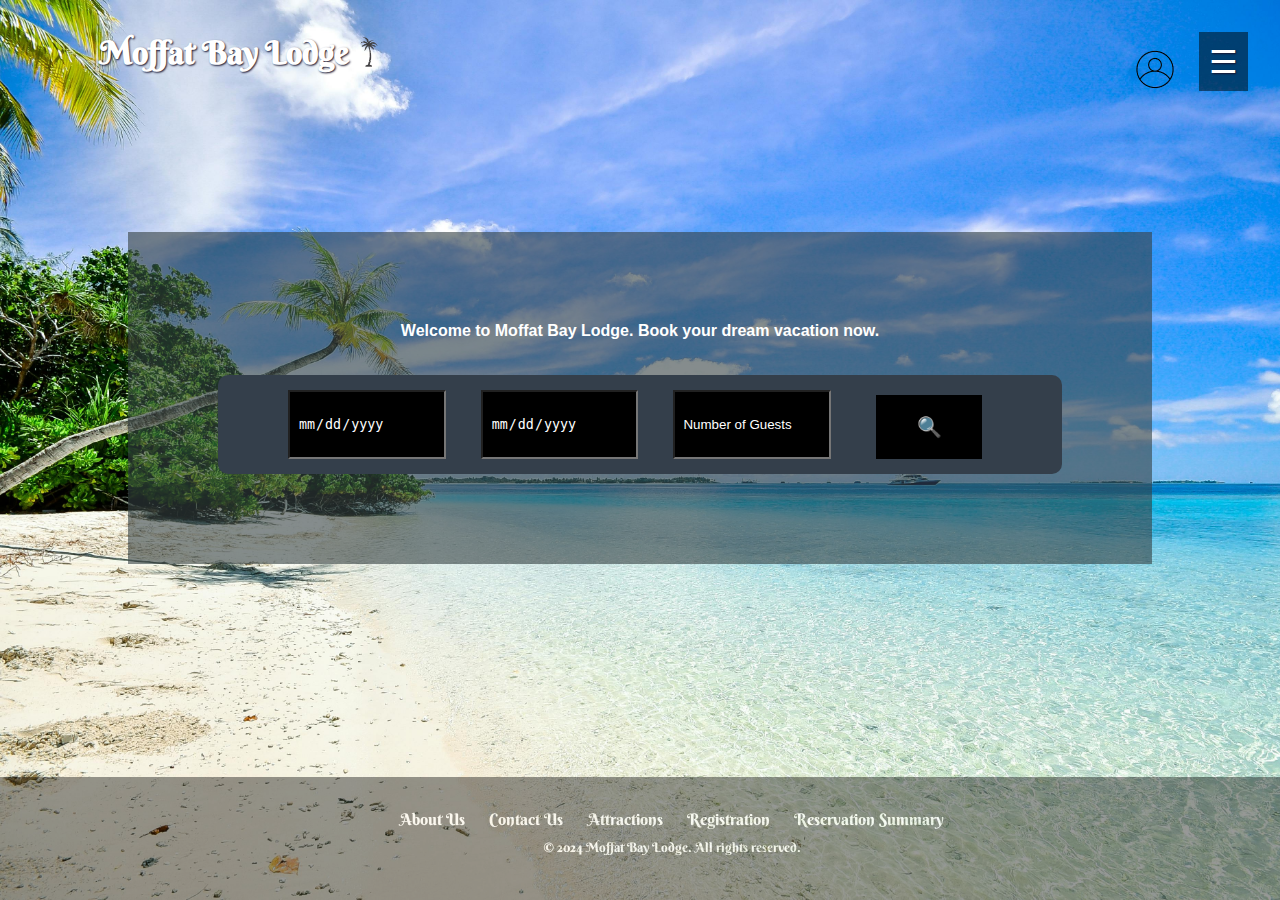
<file: index.html>
<!DOCTYPE html>
<html lang="en">
<head>
    <meta charset="UTF-8">
    <meta name="viewport" content="width=device-width, initial-scale=1.0">
    <link rel="stylesheet" href="indexStyle.css">
    <title>Moffat Bay Lodge</title>
</head>
<body class="landing-page">
<header>
    <h1>Moffat Bay Lodge</h1>
    <img src="palm_tree_icon.png" alt="PalmIcon" width="40" height="40" />
    <div class="menu-icon" id="menuIcon">&#9776;</div>
    <a href="login.html" class="account-icon">
        <img src="no_account_png.png" alt="Account Login Icon">
    </a>
    <nav class="nav-links" id="navLinks">
        <a href="index.html">Home</a>
        <a href="aboutUs.html">About Us</a>
        <a href="contactUS.html">Contact Us</a>
        <a href="attractions.html">Attractions</a>
        <a href="registration.html">Registration</a>
        <a href="login.html">Login</a>
        <a href="lodgeReservation.html">Lodge Reservation</a>
        <a href="reservationSummary.html">Reservation Summary</a>
        <a href="reservationLookUp.html">Reservation Lookup</a>
    </nav>
</header>
    <main id="index-container">
        <h1>Welcome to Moffat Bay Lodge. Book your dream vacation now.</h1>
        <div id="search-form">

            <form onsubmit="return handleLanding()"> 

                <input type="date" id="check-in" name="check-in" required placeholder="Check In Date">

                <input type="date" id="check-out" name="check-out" required placeholder="Check Out Date">
                
                <input type="number" id="guests" name="guests" min="1" required placeholder="Number of Guests">
    
                <button type="submit">&#128269;</button>
            </form>
    </main>

    <footer> 
        <div id="footerContainer"></div>
    </footer>
    <script src="script.js"></script>
</body>
</html>
</file>
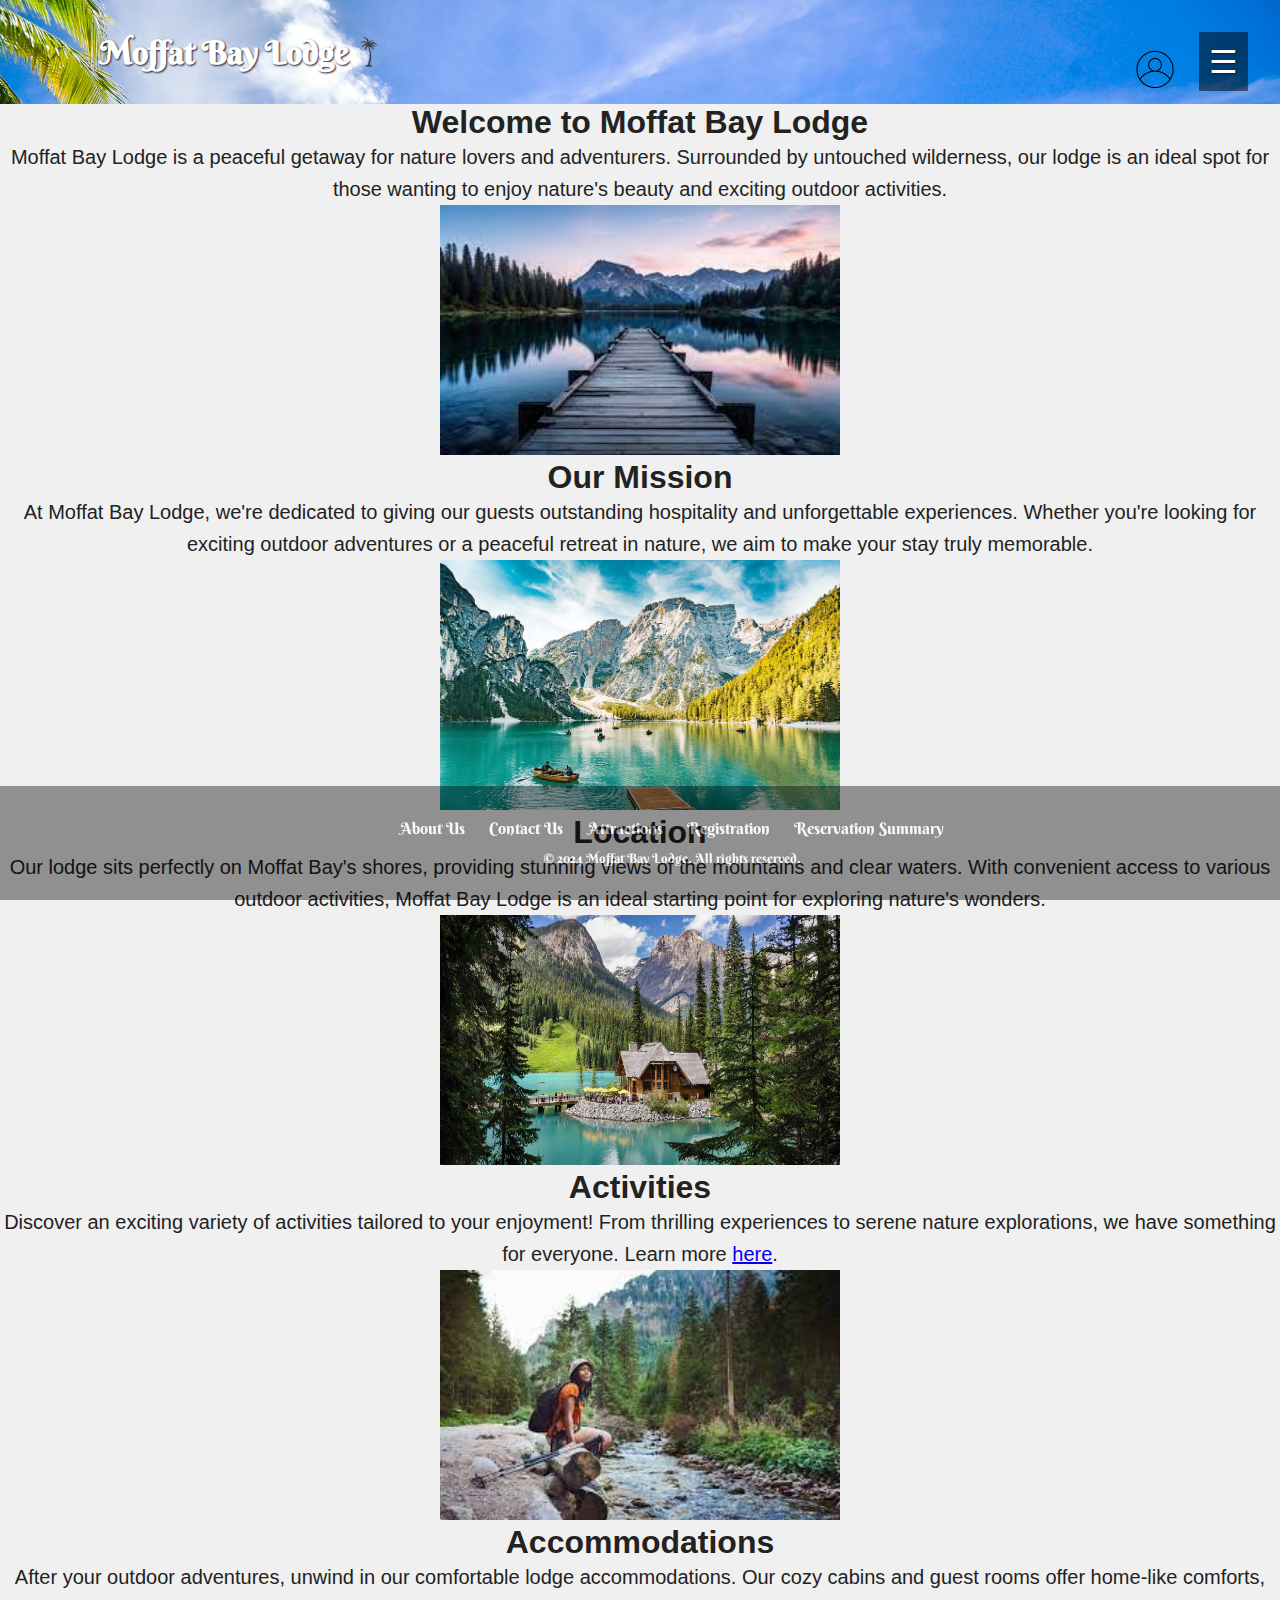
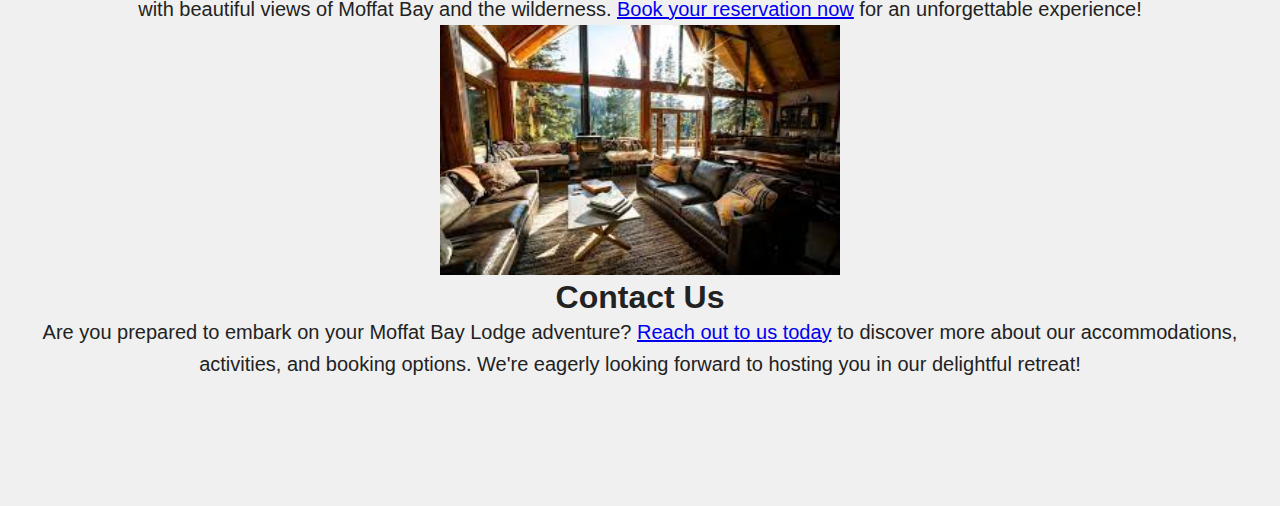
<file: aboutUs.html>
<!DOCTYPE html>
<html lang="en">
<head>
    <meta charset="UTF-8">
    <meta name="viewport" content="width=device-width, initial-scale=1.0">
    <link rel="stylesheet" href="aboutUs.css">
    <link rel="stylesheet" href="style.css">
    <title>Moffat Bay Lodge</title>
</head>
<body>
    <div id="headerContainer"></div>
        <h1>Welcome to Moffat Bay Lodge</h1>
        <p>Moffat Bay Lodge is a peaceful getaway for nature lovers and adventurers. Surrounded by untouched wilderness, our lodge is an ideal spot for those wanting to enjoy nature's beauty and exciting outdoor activities.</p>
        <img id="welcomeImage" img src="aboutwelcome.jpg" alt="Welcome Image">

        <h1>Our Mission</h1>
        <p>At Moffat Bay Lodge, we're dedicated to giving our guests outstanding hospitality and unforgettable experiences. Whether you're looking for exciting outdoor adventures or a peaceful retreat in nature, we aim to make your stay truly memorable.</p>
        <img id="missionImage" img src="aboutmission.jpg" alt="Mission Image">

        <h1>Location</h1>
        <p>Our lodge sits perfectly on Moffat Bay's shores, providing stunning views of the mountains and clear waters. With convenient access to various outdoor activities, Moffat Bay Lodge is an ideal starting point for exploring nature's wonders.</p>
        <img id="locationImage" img src="aboutlocation.jpg" alt="Location Image">

        <h1>Activities</h1>
        <p>Discover an exciting variety of activities tailored to your enjoyment! From thrilling experiences to serene nature explorations, we have something for everyone. Learn more <a href="attractions.html"> here</a>.</p>
        <img id="activitiesImage" img src="aboutactivities.jpg" alt="Activities Image">

        <h1>Accommodations</h1>
        <p>After your outdoor adventures, unwind in our comfortable lodge accommodations. Our cozy cabins and guest rooms offer home-like comforts, with beautiful views of Moffat Bay and the wilderness. <a href="lodgeReservation.html">Book your reservation now</a> for an unforgettable experience!</p>
        <img id="accommodationsImage"img src="aboutaccommodations.jpg" alt="Accommodations Image">

        <h1>Contact Us</h1>
        <p>Are you prepared to embark on your Moffat Bay Lodge adventure? <a href="contactUs.html"> Reach out to us today</a> to discover more about our accommodations, activities, and booking options. We're eagerly looking forward to hosting you in our delightful retreat!</p>

        <br>
        <br>
        <br>
        <br>
        <br>
        <br>
        <br>

    <div id="footerContainer"></div>
    <script src="script.js"></script>
</body>
</html>
</file>
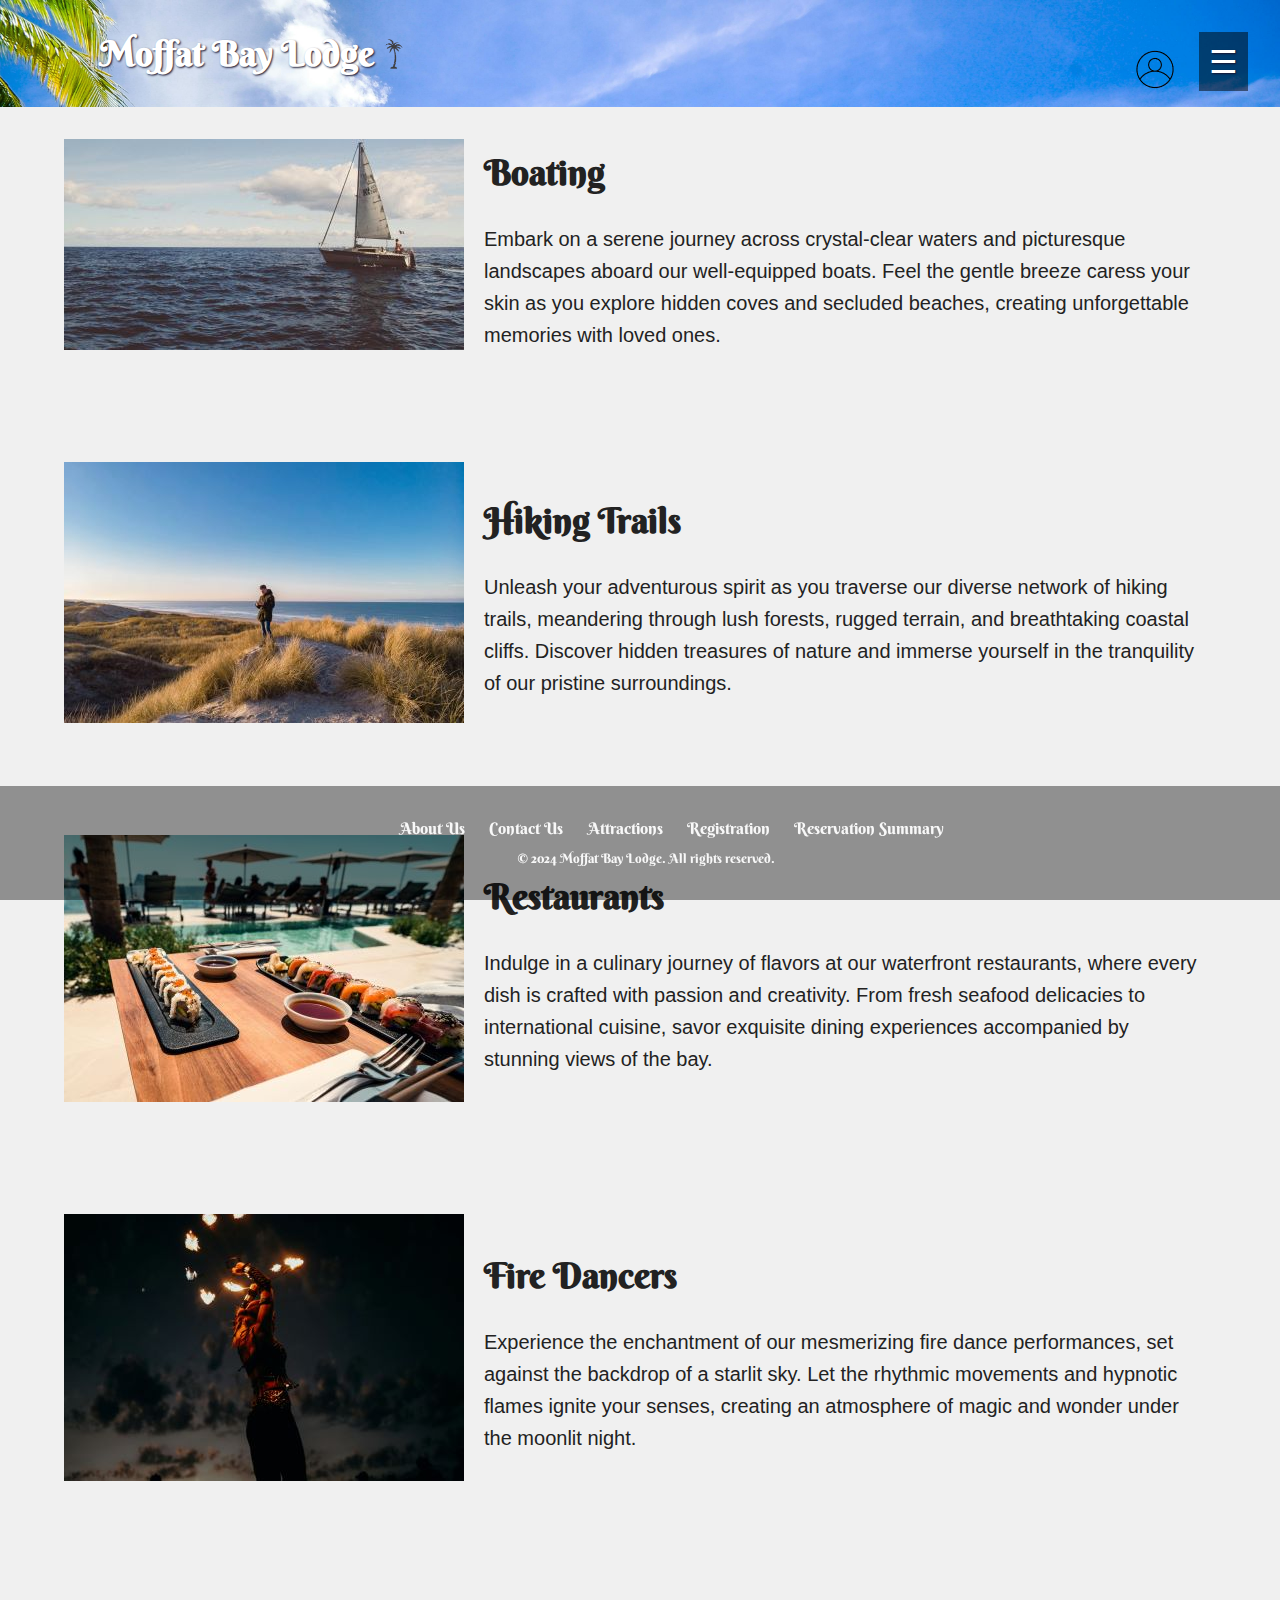
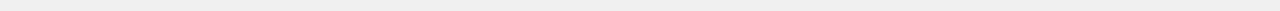
<file: attractions.html>
<!DOCTYPE html>
<html lang="en">
<head>
    <meta charset="UTF-8">
    <meta name="viewport" content="width=device-width, initial-scale=1.0">
    <link rel="stylesheet" href="style.css">
    <link rel="stylesheet" href="attractions.css">
    <title>Moffat Bay Lodge</title>
</head>
<body>
    <div id="headerContainer"></div>
    
    <div id="attractions">
        <div class="attraction">
            <img class="left-align" src="boating.jpg" alt="Boating Image">
            <div class="attraction-details">
                <h2>Boating</h2>
                <p>Embark on a serene journey across crystal-clear waters and picturesque landscapes aboard our well-equipped boats. Feel the gentle breeze caress your skin as you explore hidden coves and secluded beaches, creating unforgettable memories with loved ones.</p>
            </div>
        </div>
        <div class="attraction right-aligned">
            <img class="left-align" src="hiking.jpg" alt="Hiking Image">
            <div class="attraction-details">
                <h2>Hiking Trails</h2>
                <p>Unleash your adventurous spirit as you traverse our diverse network of hiking trails, meandering through lush forests, rugged terrain, and breathtaking coastal cliffs. Discover hidden treasures of nature and immerse yourself in the tranquility of our pristine surroundings.</p>
            </div>
        </div>
        <div class="attraction">
            <img class="left-align" src="food.jpg" alt="Food Image">
            <div class="attraction-details">
                <h2>Restaurants</h2>
                <p>Indulge in a culinary journey of flavors at our waterfront restaurants, where every dish is crafted with passion and creativity. From fresh seafood delicacies to international cuisine, savor exquisite dining experiences accompanied by stunning views of the bay.</p>
            </div>
        </div>
        <div class="attraction">
            <img class="left-align" src="dancers.jpg" alt="Dancers Image">
            <div class="attraction-details">
                <h2>Fire Dancers</h2>
                <p>Experience the enchantment of our mesmerizing fire dance performances, set against the backdrop of a starlit sky. Let the rhythmic movements and hypnotic flames ignite your senses, creating an atmosphere of magic and wonder under the moonlit night.</p>
            </div>
        </div>
    </div>


    

    <div id="footerContainer"></div>
    <script src="script.js"></script>
</body>
</html>
</file>
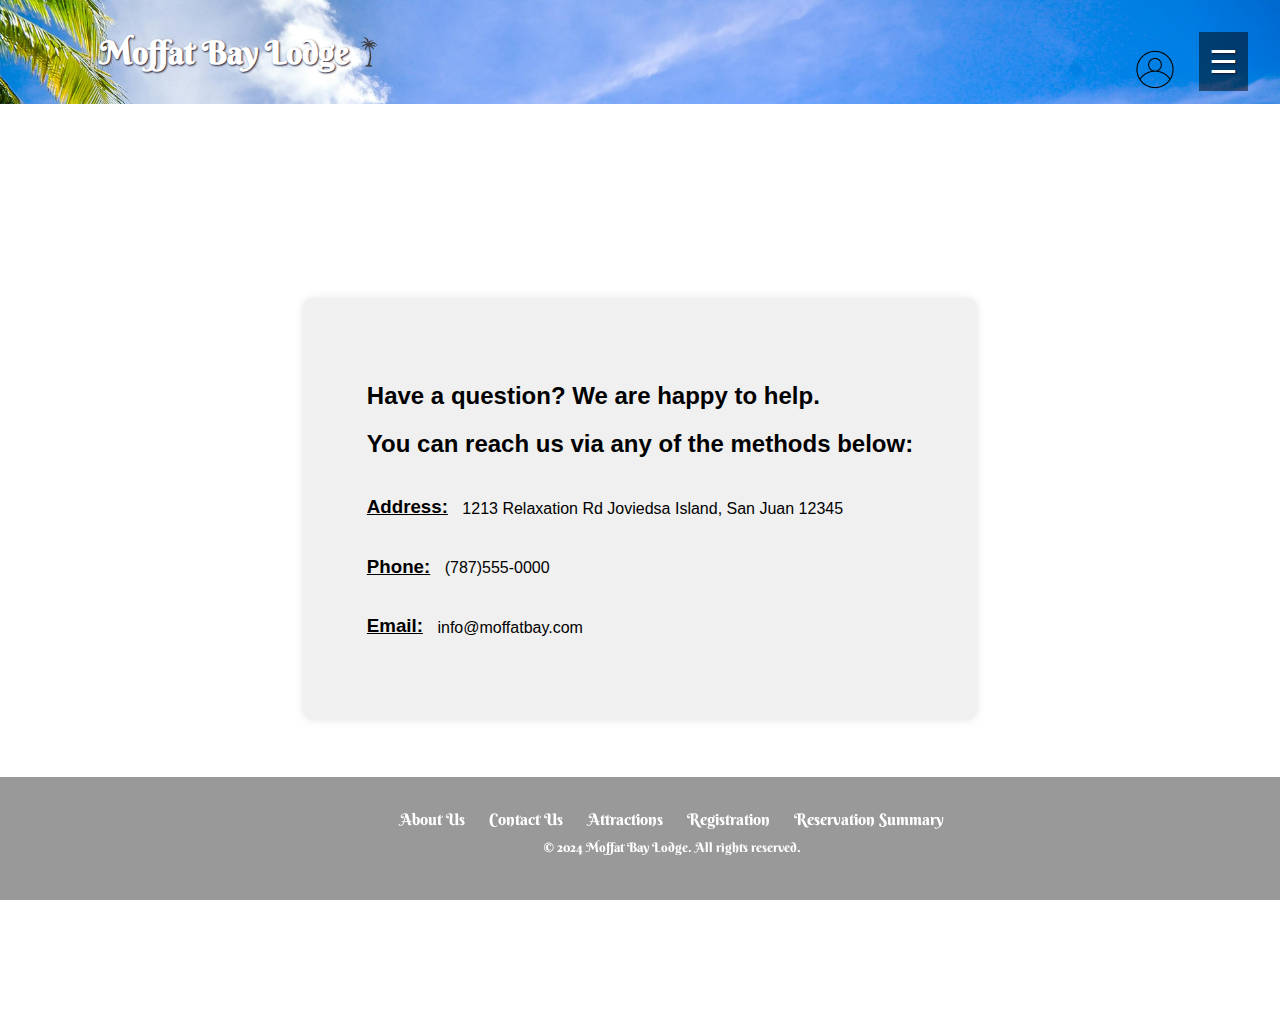
<file: contactUs.html>
<!DOCTYPE html>
<html lang="en">
<head>
    <meta charset="UTF-8">
    <meta name="viewport" content="width=device-width, initial-scale=1.0">
    <link rel="stylesheet" href="style.css">
    <link rel="stylesheet" href="contactStyle.css">
    <title>Moffat Bay Lodge</title>
</head>
<body>
    <div id="headerContainer"></div>
    
    <div id="contactUs-container">
        <div id="contactUs">
            <h2>Have a question? We are happy to help.</h2>
            <h2>You can reach us via any of the methods below: </h2>
            <h3>Address: </h3>
            <p>1213 Relaxation Rd</p>
            <p>Joviedsa Island, San Juan 12345</p>
            <br>
            <h3>Phone: </h3>
            <p>(787)555-0000</p>
            <br>
            <h3>Email: </h3>
            <p>info@moffatbay.com</p>
            <br>
        </div>
    </div>


    <div id="footerContainer"></div>
    <script src="script.js"></script>
</body>
</html>
</file>
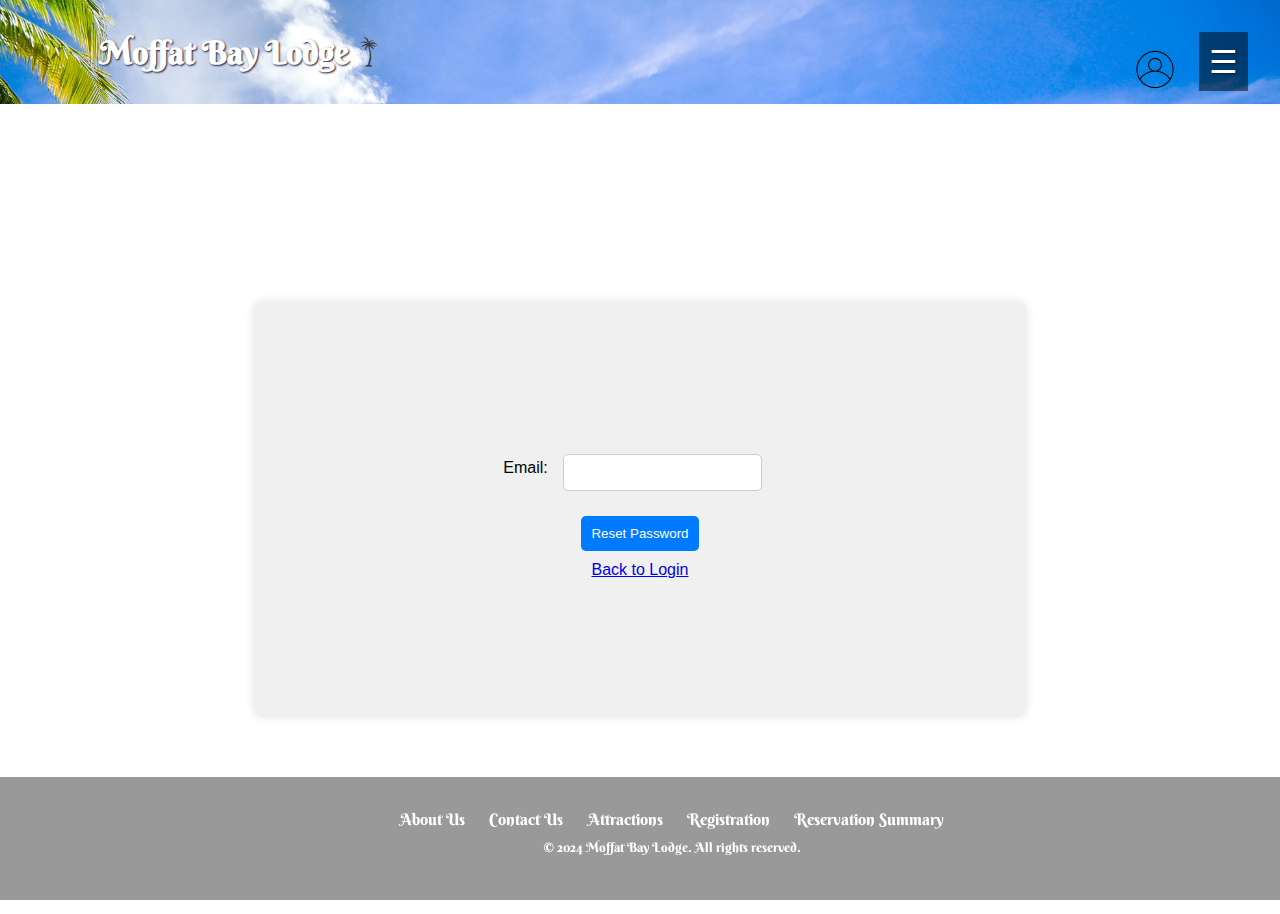
<file: forgotPassword.html>
<!DOCTYPE html>
<html lang="en">
<head>
    <meta charset="UTF-8">
    <meta name="viewport" content="width=device-width, initial-scale=1.0">
    <link rel="stylesheet" href="style.css">
    <title>Moffat Bay Lodge - Forgot Password</title>
</head>
<body>
    <div id="headerContainer"></div>
    <div class="pageContainer">
        <!-- Your forgot password page content goes here -->
        <form id="forgotPasswordForm">
            <div class="row">
                <label for="email">Email:</label>
                <input type="email" name="email" required>
            </div>
            
            <div class="row">
                <a href="login.html"><button  type="submit">Reset Password</button></a>
            </div>

            <div class="row">
                <a href="login.html">Back to Login</a>
            </div>
        </form>
    </div>

    <div id="footerContainer"></div>
    <script src="script.js"></script>
</body>
</html>
</file>
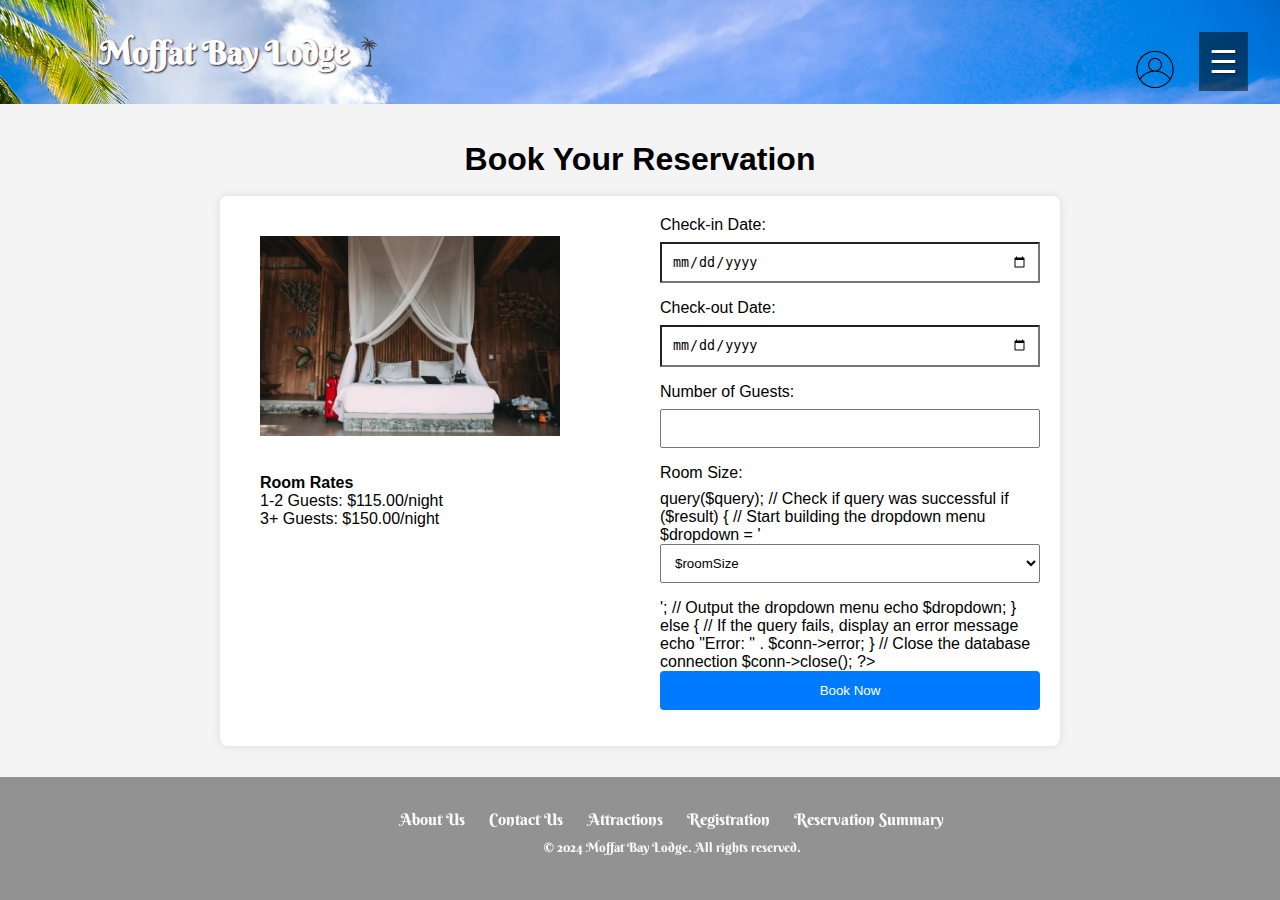
<file: lodgeReservation.html>
<!DOCTYPE html>
<html lang="en">
<head>
    <link rel="stylesheet" href="lodgeres.css">
    <link rel="stylesheet" href="style.css">
    <title>Reservation Booking</title>
</head>
<body>     

    <div id="headerContainer"></div>

    <h1><br>Book Your Reservation</h1><br>

    <div id="res-container">
        <div id="text">
            <img src ="hotel.jpeg" alt="Room image" width="300" >
            <p><br><b>Room Rates</b><br> 1-2 Guests: $115.00/night <br> 3+ Guests: $150.00/night </p>
        </div>

        <div id="resForm">
            <form onsubmit="return submitReservation()">

                <label for="CheckInDate">Check-in Date:</label>
                <input id="CheckInDate" type="date" name="check_in_date" required>

                <label for="CheckOutDate">Check-out Date:</label>
                <input id="CheckOutDate" type="date" name="check_out_date" required>

                <label for="NumberOfGuests">Number of Guests:</label>
                <input id="NumberOfGuests" type="number" name="num_guests" min="1" max="5" required>
            
                <label for="roomDropdown">Room Size:</label>
                <div id="roomDropdown"></div>

                <input type="submit" value="Book Now">

            </form>
        </div> 
    </div>

    
    <footer> 
        <div id="footerContainer"></div>
    </footer>

    <script src="script.js"></script>    
    
    <script>
        reservationNotLoggedInRedirect()
        // Function to fetch the dropdown content and inject it into the HTML
        function loadDropdown() {
            fetch('roomdropdown.php')
                .then(response => response.text())
                .then(data => {
                    // Inject the dropdown content into the specified HTML element
                    document.getElementById('roomDropdown').innerHTML = data;
                })
                .catch(error => console.error('Error:', error));
        }

        // Call the function to load the dropdown when the page loads
        document.addEventListener('DOMContentLoaded', loadDropdown);
    </script>
</body>
</html>
</file>
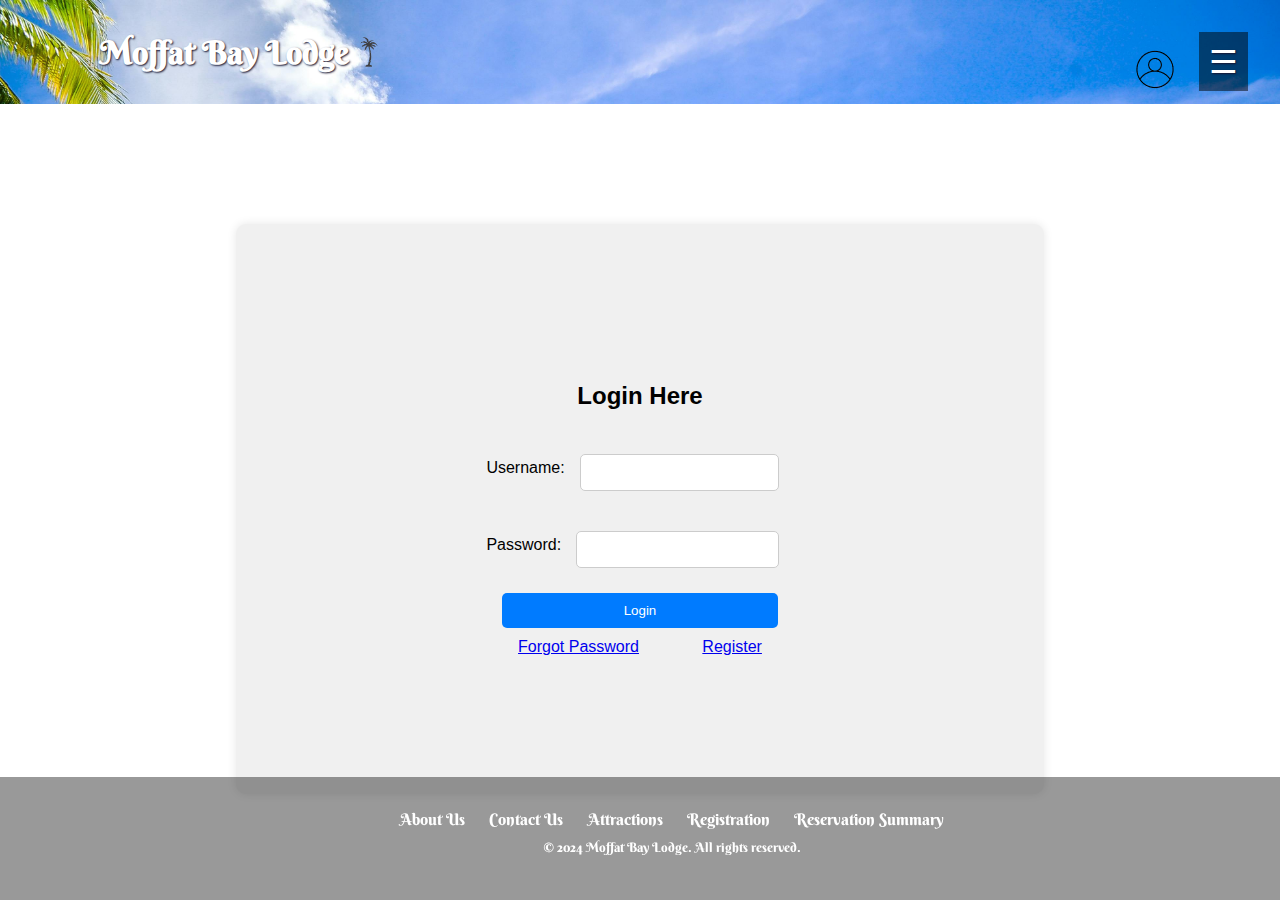
<file: login.html>
<!DOCTYPE html>
<html lang="en">
<head>
    <meta charset="UTF-8">
    <meta name="viewport" content="width=device-width, initial-scale=1.0">
    <link rel="stylesheet" href="style.css">
    <title>Moffat Bay Lodge</title>
</head>
<body>
    <div id="headerContainer"></div>
    <div  class="pageContainer">
        <!-- Your login page content goes here -->
        <form id="loginForm">
            <div class="row">
                <h2>Login Here</h2>
            </div>
            <div class="row">
                <label for="username">Username:</label>
                <input type="text" name="username" required>
            </div>

            <div class="row">
                <label for="password">Password:</label>
                <input type="password" name="password" required>
            </div>
            
            <div class="row">
                <button type="submit">Login</button>
            </div>

            <div class="row">
                <a href="forgotPassword.html">Forgot Password</a>
                <a href="registration.html">Register</a>
            </div>
            
        </form>
    </div>


    <div id="footerContainer"></div>
    <script src="script.js"></script>    
    <script>
       loginPageRedirect()
    </script>
</body>
</html>
</file>
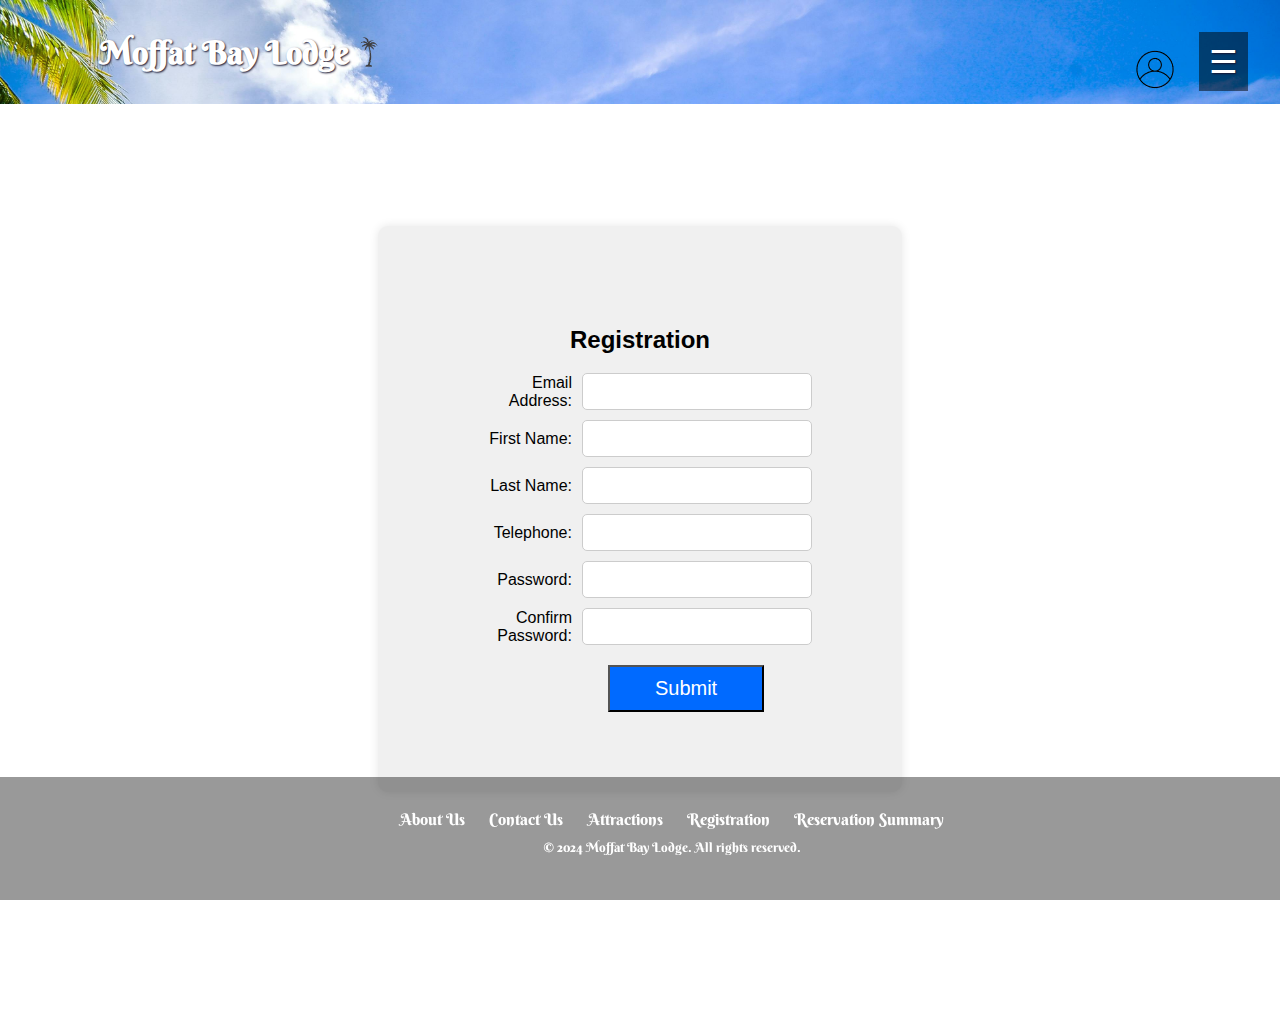
<file: registration.html>
<!DOCTYPE html>
<html lang="en">
<head>
    <meta charset="UTF-8">
    <meta name="viewport" content="width=device-width, initial-scale=1.0">
    <link rel="stylesheet" href="regStyle.css">
    <link rel="stylesheet" href="style.css">
    <title>Moffat Bay/Registration</title>
</head>
<body>

    <div id="headerContainer"></div>

    <div class="registration-container">
        
        <form id="registrationForm" >
            <h2>Registration</h2>
            <div class="label-input-container">
            <label for="email">Email Address:</label>
            <input type="email" name="email" required>
        </div>

        <div class="label-input-container">
            <label for="firstName">First Name:</label>
            <input type="text" name="firstName" required>
        </div>

        <div class="label-input-container">
            <label for="lastName">Last Name:</label>
            <input type="text" name="lastName" required>
        </div>

        <div class="label-input-container">
            <label for="telephone">Telephone:</label>
            <input type="tel" name="telephone" required>
        </div>

        <div class="label-input-container">
            <label for="password">Password:</label>
            <input type="password" name="password" id="password" required>
        </div>

        <div class="label-input-container">
            <label for="confirmPassword">Confirm Password:</label>
            <input type="password" name="confirmPassword" id="confirmPassword" required>
        </div>
            <button type="submit">Submit</button>
        </form>
    </div>

    <div id="footerContainer"></div>
    <script src="script.js"></script>
</body>
</html>
</file>
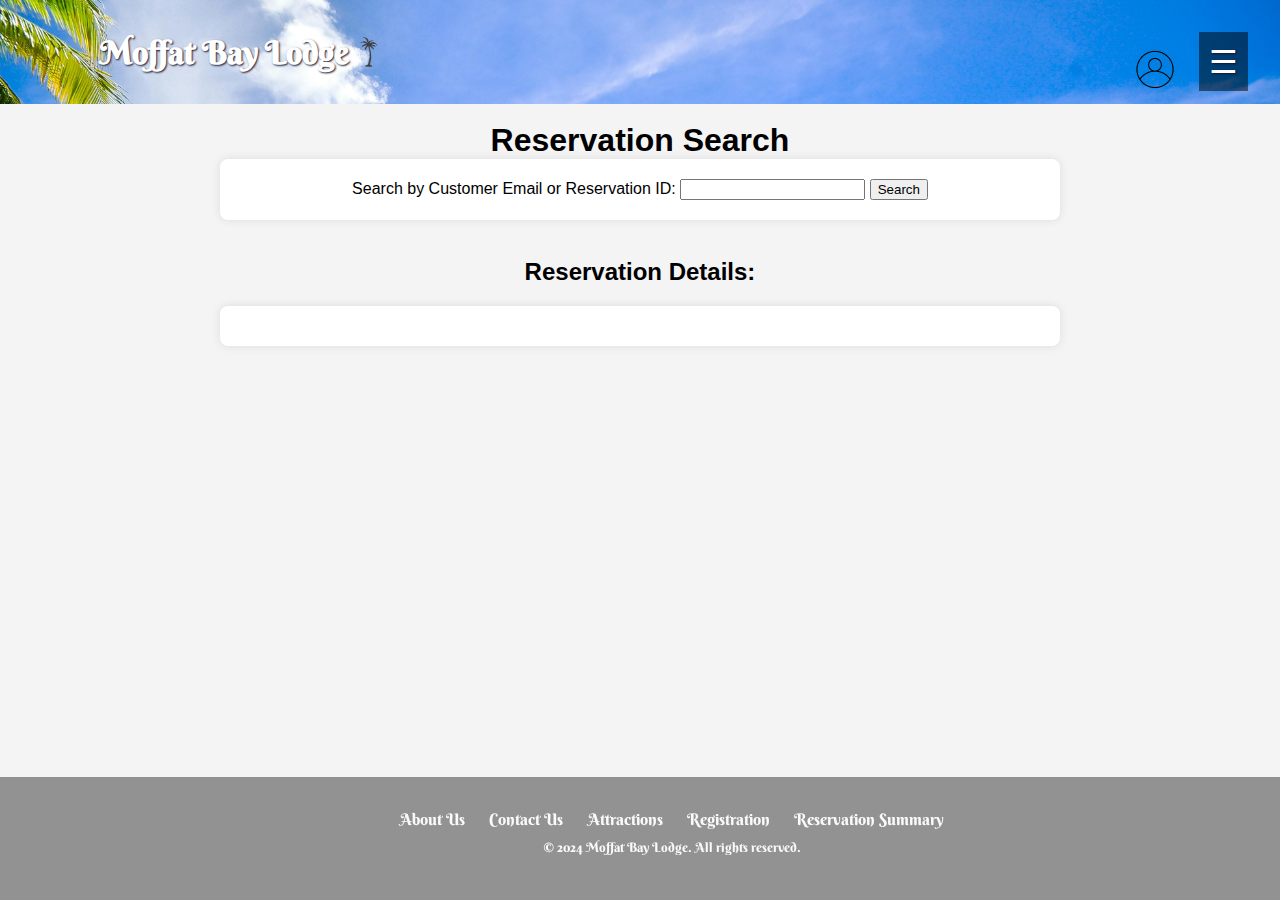
<file: reservationLookUp.html>
<!DOCTYPE html>
<html lang="en">
<head>
    <meta charset="UTF-8">
    <meta name="viewport" content="width=device-width, initial-scale=1.0">
    <link rel="stylesheet" href="style.css">
    <link rel="stylesheet" href="lookup.css">
    <title>Moffat Bay Lodge</title>
</head>
<body>
    <div id="headerContainer"></div>
    <br>
    <h1>Reservation Search</h1>
    <div id="search">
    
    <form id="searchForm"  >
        <label for="searchTerm">Search by Customer Email or Reservation ID: </label>
        <input type="text" id="searchTerm" name="searchTerm" required>
        <button type="submit">Search</button>
    </form>
    </div>
    <br>
    <h2>Reservation Details:</h2>
    <div id="lookupResults">
    <div id="searchResults"></div>
    </div>
    
    <div id="footerContainer"></div>
    <script src="script.js"></script>
</body>
</html>
</file>
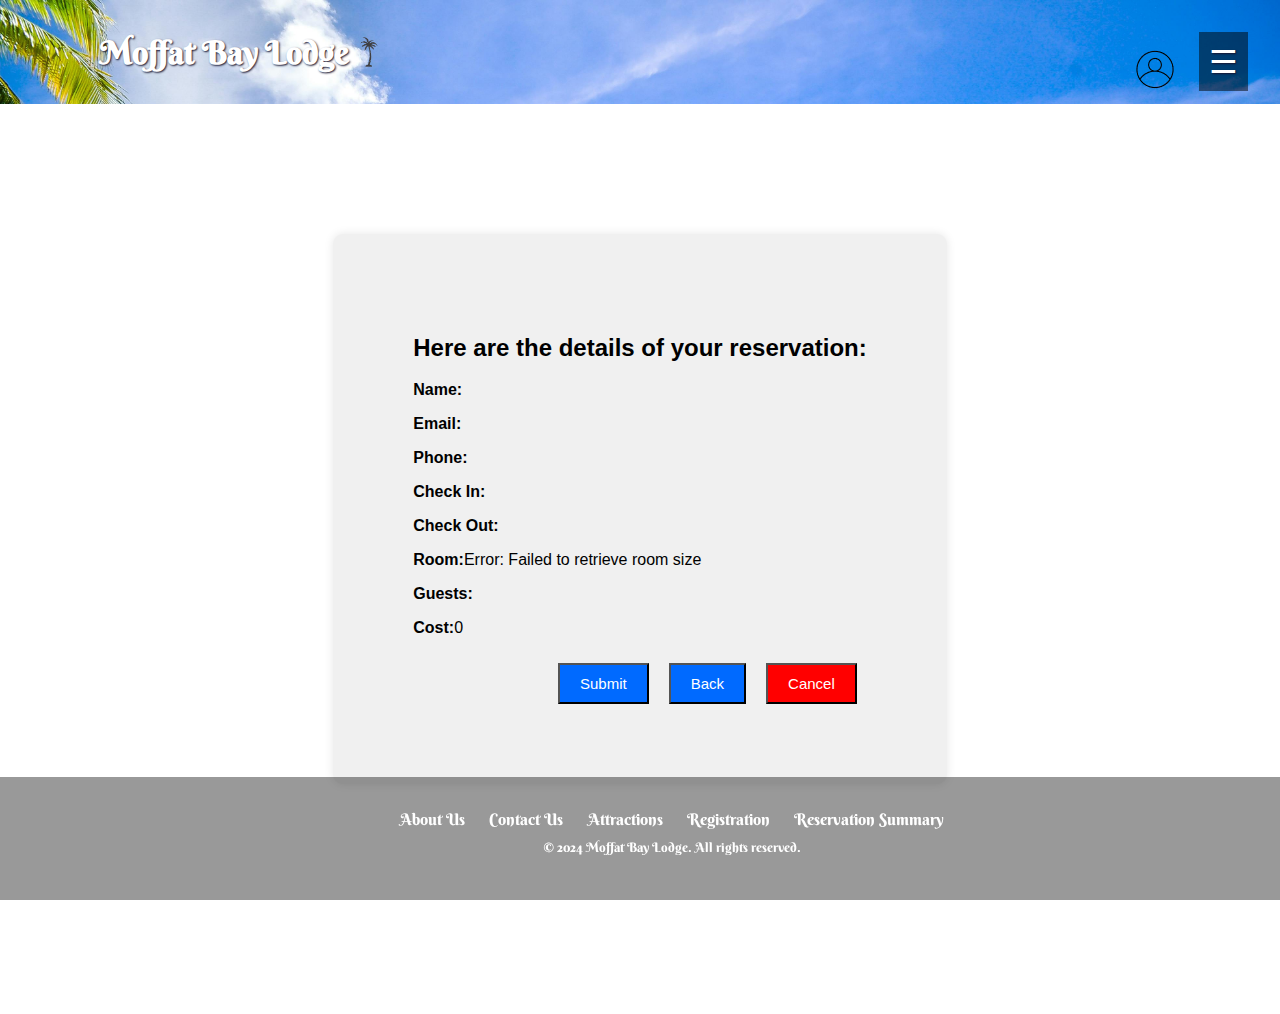
<file: reservationSummary.html>
<!DOCTYPE html>
<html lang="en">
<head>
    <meta charset="UTF-8">
    <meta name="viewport" content="width=device-width, initial-scale=1.0">
    <link rel="stylesheet" href="style.css">
    <link rel="stylesheet" href="resStyle.css">
    <title>Moffat Bay Lodge/Reservation Summary</title>
</head>
<body>
    <div id="headerContainer"></div>
    
    <div id="reservation-container">
        <form id="reseravtionSummary" onsubmit="submitReservationSummary(); return false;">

            <h2>Here are the details of your reservation:</h2>

            <p><strong>Name:</strong><span id="name"></span></p>
            <input id="CustomerId" hidden/>
            
            <p><strong>Email:</strong><span id="email"></span></p>

            <p><strong>Phone:</strong><span id="phone"></span></p>

            <p><strong>Check In:</strong><span id="checkIn"></span></p>
            <input type="date" id="CheckInDate" name="checkInDate" required hidden>
            
            <p><strong>Check Out:</strong><span id="checkOut"></span></p>
            <input type="date" id="CheckOutDate" name="checkOutDate" required hidden>

            <p><strong>Room:</strong><span id="room"></span></p>
            <input id="RoomID" hidden/>

            <p><strong>Guests:</strong><span id="guest"></span></p>
            <input type="number" id="NumberOfGuests" name="numberOfGuests" required hidden>

            <p><strong>Cost:</strong><span id="cost"></span></p>

            <div class="button-container">
                <button type="submit">Submit</button>
                <button onclick="goBack()">Back</button>
                <div id="cancel">
                    <button type="button" onclick="cancelReservation()">Cancel</button>
                </div>
            </div>
        </form>
    </div>
    <div id="footerContainer"></div>
    <script src="script.js">
    </script>
</body>
</html>
</file>
<file: indexStyle.css>
@font-face {
    font-family: 'Berkshire Swash';
    src: url('BerkshireSwash-Regular.woff') format('woff'); 
    font-weight: normal;
    font-style: normal;
 }

body {
    font-family: Arial, sans-serif;
    margin: 0;
    padding: 0;
}

body.landing-page {
    margin: 0;
    padding: 0;
    background-image: url('landingpagebackground.jpg');
    background-size: cover;
    background-repeat: no-repeat;
    background-position: left top;
    min-height: 100vh;
    font-family: Arial, sans-serif;
}

body.landing-page .menu-icon {
    display: block;
}
header {
    background-size: 100%;
    background-repeat: no-repeat;
    color: white;
    text-shadow: 1px 1px 2px rgb(24, 22, 49);
    padding: 1em;
    text-align: center;
    font-family: 'Berkshire Swash', cursive;
    position: relative;
    padding: 2em;
    padding-left: 100px;
    display: flex;
    align-items: center;
}
.menu-icon {
    font-size: 2em;
    cursor: pointer;
    position: absolute;
    top: 1em;
    right: 1em;
    padding: 10px;
    color:white;
    background-color: rgba(0, 0, 0, 0.5);
}
.account-icon {
    position: absolute;
    top: 3em;
    right: 100px; 
}

footer.site-footer {
    background-color: rgba(0, 0, 0, 0.8);
    opacity: 0.5;
    color: white;
    padding: 2em;
    text-align: center;
    position: fixed;
    bottom: 0;
    width: 100%;
}

.footer-links a {
    font-family: 'Berkshire Swash', cursive;
    color: white;
    margin: 0 10px;
    text-decoration: none;
}

.footer-links a:hover {
    text-decoration: underline;
}
.copyright {
    font-size: 0.8em;
    color: #fff;
    margin-top: 10px;
    font-family: 'Berkshire Swash', cursive;
}
#logo {
    display:flex;
    align-items: center;

}

#logo h1 {
    margin: 0;
    margin-right: 10px;
    margin-left: 0px;
}

#logo img {
    max-height: 100px;
    margin-right: 5px;
}

#user-navigation {
    display: flex;
    align-items: center;
}

#user-navigation a {
    display: flex;
    align-items: center;
    margin-left: 40em;
    margin-right: 10px;
}

#user-navigation img{
    margin-top: 5px;
    max-height: 100px;
    margin-right: 125px;
}

nav ul {
    list-style: none;
    padding: 0;
    margin: 0;
}

nav li {
    display: inline;
    margin-right: 10px;
}

nav a {
    color: white;
    text-decoration: none;
}



h1 {
    margin: 0;
    text-align: center; 
}


.nav-links {
    display: none;
    flex-direction: column;
    position: absolute;
    top: 4em;
    right: 0;
    background-color: #333;
    padding: 1em;
    width: 100%;
}

.nav-links a {
    color: white;
    text-decoration: none;
    padding: 0.5em;
    display: block;
}

.nav-links a:hover {
    background-color: #555;
}

.nav-links.show {
    display: flex;
}

#index-container {
    text-align: center;
    background-color: rgba(52, 63, 65, 0.6);
    margin-top: 10%;
    padding: 90px;
    margin-bottom: 10%;
    margin-left: 10%;
    margin-right: 10%;
}

#index-container h1 {
    display: inline-block;
    color: white;
    justify-content: center;
    font-size: medium;

}
#search-form {
    text-align: center;
    margin-top: 35px;
    justify-content: center;
}

#search-form form {
    display:flex;
    background-color: rgba(52, 63, 75, 1);
    padding: 5px 70px;
    border-radius: 10px;
    color: white;
    justify-content: space-around;
}

#search-form label {
    display: block;
    margin-bottom: 10px;
    width: 30%;
    margin-right: 0%;
}

#search-form input {
    width: 200%;
    padding: 8px;
    margin-bottom: 10px;
    box-sizing: border-box;
    background-color: black;
    color: white;
    margin-right: 5%;
    margin-top: 10px;
}

#search-form button {
    background-color: black;
    color: white;
    padding: 20px 20px;
    border: none;
    cursor: pointer;
    margin: 10px;
    width: 100%;
    margin-top: 15px;
    font-size: 20px;
}

.date-input {
    color: white;
  }
  
.date-input::placeholder {
    color: white;
  }

#guests::placeholder {
    color: white;
}

#check-in::placeholder {
    color: white;
}

#check-out::placeholder {
    color: white;
}
</file>
<file: aboutUs.css>
body, p {
    margin: 0;
    padding: 0;
}

body {
    font-family: Arial, sans-serif;
    background-color: #f0f0f0;
    color: #222; 
    text-align: center; 
}

.container {
    max-width: 800px;
    margin: 0 auto; 
    padding: 20px;
    background-color: #fff;
    text-align: left; 
}


p {
    font-size: 20px;
    line-height: 1.6;
    color: #222; 
}

#welcomeImage {
    width: 400px; 
    height: 250px;
} 

#missionImage {
    width: 400px; 
    height: 250px;
} 

#locationImage {
    width: 400px; 
    height: 250px;
}

#activitiesImage {
    width: 400px; 
    height: 250px; 
}

#accommodationsImage {
    width: 400px; 
    height: 250px;
}
</file>
<file: style.css>
@font-face {
    font-family: 'Berkshire Swash';
    src: url('BerkshireSwash-Regular.woff') format('woff'); 
    font-weight: normal;
    font-style: normal;
 }

body {

    font-family: Arial, sans-serif;
    margin: 0;
    padding: 0;
}


header {
    background-image: url('landingpagebackground.jpg');
    background-size: 100%;
    background-repeat: no-repeat;
    color: white;
    text-shadow: 1px 1px 2px rgb(24, 22, 49);
    padding: 1em;
    text-align: center;
    font-family: 'Berkshire Swash', cursive;
    position: relative;
    padding: 2em;
    padding-left: 100px;
    display: flex;
    align-items: center;
}
#palmIcon {
    width: 1000px; 
    height: 1000px; 
    margin-right: 10px;
}

footer.site-footer {
    background-color: rgba(0, 0, 0, 0.8);
    opacity: 0.5;
    color: white;
    padding: 2em;
    text-align: center;
    position: fixed;
    bottom: 0;
    width: 100%;
}

.footer-links a {
    font-family: 'Berkshire Swash', cursive;
    color: white;
    margin: 0 10px;
    text-decoration: none;
}

.footer-links a:hover {
    text-decoration: underline;
}


h1 {
    margin: 0;
}

.menu-icon {
    font-size: 2em;
    cursor: pointer;
    position: absolute;
    top: 1em;
    right: 1em;
    padding: 10px;
    color:white;
    background-color: rgba(0, 0, 0, 0.5);
}

.nav-links {
    display: none;
    flex-direction: column;
    position: absolute;
    top: 4em;
    left: 0;
    background-color: #333;
    padding: 1em;
    width: 100%;
}

.nav-links a {
    color: white;
    text-decoration: none;
    padding: 0.5em;
    display: block;
}

.nav-links a:hover {
    background-color: #555;
}

.nav-links.show {
    display: flex;
}

.site-footer {
    position: relative;
    background-color: rgba(0, 0, 0, 0.8);
    opacity: 0.5;
    color: white;
    padding: 2em;
    text-align: center;
    bottom: 0;
    width: 100%;
}

.footer-links a {
    font-family: 'Berkshire Swash', cursive;
    color: white;
    margin: 0 10px;
    text-decoration: none;
}

.footer-links a:hover {
    text-decoration: underline;
}

.copyright {
    font-size: 0.8em;
    color: #fff;
    margin-top: 10px;
    font-family: 'Berkshire Swash', cursive;
}
.account-icon {
    position: absolute;
    top: 3em;
    right: 100px; 
}

.pageContainer {
    display: flex;
    align-items: center;
    justify-content: center;
    min-height: 90vh;
    margin: 0;
    background-color: #ffffff;/* Set a light gray background color */
}

.row {
    display: flex;
    align-items: center;
    justify-content: space-around;
    margin: 10px;
}

#loginForm { /* Set a white background color */
    background-color: #f0f0f0; 
    border-radius: 10px; /* Add rounded corners */
    padding: 8em 15em;
    box-shadow: 0 0 10px rgba(0, 0, 0, 0.1); /* Add a subtle box shadow */

}

#loginForm label {
    display: block;
    margin-bottom: 10px;
    text-align: end;
}

#loginForm input {
    width: 100%;
    padding: 10px;
    margin: 15px;
    box-sizing: border-box;
    border: 1px solid #ccc;
    border-radius: 5px;
}

#loginForm button {
    width: 90%;
    padding: 10px;
    background-color: #007bff; /* Set a blue color for the button */
    color: #fff;
    border: none;
    border-radius: 5px;
    cursor: pointer;
}

#loginForm button:hover {
    background-color: #0056b3; /* Darker blue color on hover */
}

#forgotPasswordForm {
    background-color: #f0f0f0; 
    border-radius: 10px; /* Add rounded corners */
    padding: 8em 15em;
    box-shadow: 0 0 10px rgba(0, 0, 0, 0.1); /* Add a subtle box shadow */
}

#forgotPasswordForm label {
    display: block;
    margin-bottom: 10px;
}

#forgotPasswordForm input {
    width: 100%;
    padding: 10px;
    margin: 15px;
    box-sizing: border-box;
    border: 1px solid #ccc;
    border-radius: 5px;
}

#forgotPasswordForm button {
    width: 100%;
    padding: 10px;
    background-color: #007bff; /* Set a blue color for the button */
    color: #fff;
    border: none;
    border-radius: 5px;
    cursor: pointer;
}

#forgotPasswordForm button:hover {
    background-color: #0056b3; /* Darker blue color on hover */
}
</file>
<file: attractions.css>
body, h1, p {
    margin: 0;
    padding: 0;
}

body {
    font-family: Arial, sans-serif;
    background-color: #f0f0f0;
    color: #222; 
    text-align: center; 
}

.container {
    max-width: 800px;
    margin: 0 auto; 
    padding: 20px;
    background-color: #fff;
    text-align: left; 
}

h1, h2 {
    font-size: 35px;
    font-family: 'Berkshire Swash', cursive;
}

p {
    font-size: 20px;
    line-height: 1.6;
    color: #222; 
    padding-right: 4em;
}

#attractions {
    display: flex;
    flex-direction: column;
    margin-bottom: 50px;
    
}

.attraction {
    display: flex;
    align-items: center;
    margin-bottom: 4em; 
}

.left-align {
    margin-right: 20px; 
    margin-left: 4em;
    margin-bottom: 1em;
    margin-top: 2em;
}

.attraction-details {
    text-align: center;
    display: flex;
    flex-direction: column;
    align-items: flex-start; 
    text-align: left;
}
</file>
<file: contactStyle.css>
body {
    font-family: Arial, sans-serif;
    margin: 0;
    padding: 0;
}




#contactUs-container {
    display: flex;
    align-items: center;
    justify-content: center;
    min-height: 90vh;
    margin: 50px 0;
    background-color: #ffffff;
}

#contactUs { 
    background-color: #f0f0f0;
    border-radius: 10px; 
    padding: 4em;
    box-shadow: 0 0 10px rgba(0, 0, 0, 0.1);
    margin-bottom: 100px;
}

#contactUs h3 {
    text-decoration: underline;
    display: inline-block;
    margin-right: 10px;
}

#contactUs p {
    display: inline;
    margin: 0;
}
</file>
<file: lodgeres.css>
body {
  align-items: center;
  justify-content: center;
  height: 100vh;
  margin: 0;
  background-color: #f4f4f4;
}


#res-container {
  background-color: #ffffff;
  box-shadow: 0 0 10px rgba(0, 0, 0, 0.1);
  padding: 20px;
  border-radius: 8px;
  display: flex;
  max-width: 800px;
  margin: 0 auto;
}

#text {
  flex: 1;
  padding: 20px;
  max-width: 400px;
}
#resForm {
    flex: 1;
    max-width: 400px;
}

form {
  flex: 1;
  display: flex;
  flex-direction: column;
}

h1 {
  text-align: center;
}

label {
  display: block;
  margin-bottom: 8px;
}

input,
select {
    width: 100%; /* Adjust the width as needed */
    padding: 10px;
    margin-bottom: 16px;
    margin-right: 20px;
    box-sizing: border-box;
}

input[type="date"] {
  appearance: none;
}

input[type="submit"] {
  background-color: #007bff;
  color: #fff;
  padding: 12px;
  border: none;
  border-radius: 4px;
  cursor: pointer;
}

input[type="submit"]:hover {
  background-color: #0056b3;
}
</file>
<file: regStyle.css>
body {
    font-family: Arial, sans-serif;
    margin: 0;
    padding: 0;
}

.footer-links a {
    color: white;
    margin: 0 10px;
    text-decoration: none;
}

.footer-links a:hover {
    text-decoration: underline;
}


h1 {
    margin: 0;
}

h2{
text-align: center;
}

.menu-icon {
    font-size: 2.5em;
    cursor: pointer;
    position: absolute;
    top: 30px;
    right: 1em;
}

.user-icon {
    display: flex;
    align-items: center;
}

.user-icon img {
    max-width: 100%;
    max-height: 50px;
    size: 5px;
    height: auto;
    border-radius: 50%;
    display: block;
    margin-right: 50px;
}

.nav-links {
    display: none;
    flex-direction: column;
    position: absolute;
    top: 4em;
    right: 0;
    background-color: #333;
    padding: 1em;
    width: 100%;
}

.nav-links a {
    color: white;
    text-decoration: none;
    padding: 0.5em;
    display: block;
}

.nav-links a:hover {
    background-color: #555;
}

.nav-links.show {
    display: flex;
}

.registration-container {
    display: flex;
    align-items: center;
    justify-content: center;
    min-height: 90vh;
    margin: 50px 0;
    background-color: #ffffff;
}

#registrationForm { 
    background-color: #f0f0f0; 
    border-radius: 10px; 
    padding: 5em;
    box-shadow: 0 0 10px rgba(0, 0, 0, 0.1);
    margin-bottom: 100px;
}

.label-input-container {
    display: flex;
    align-items: center;
    justify-content: space-between;
    margin: 10px;
}

#registrationForm label {
    flex: 1;
    margin-right: 10px;
    text-align: right;
}

#registrationForm input {
    flex: 2;
    width: 100%;
    padding: 10px;
    box-sizing: border-box;
    border: 1px solid #ccc;
    border-radius: 5px;
}

button {
    color: white;
    background-color: rgb(0, 106, 255);
    padding: 10px 45px;
    margin-top: 10px;
    font-size: 20px;
    align-items: center;
    margin-left: 150px;
}

.label-input-container {
    display: flex;
    align-items: center;
    justify-content: space-around;
    margin: 10px;

}
</file>
<file: lookup.css>
body {
  align-items: center;
  justify-content: center;
  height: 100vh;
  margin: 0;
  background-color: #f4f4f4;
}
h1, h2 {
  text-align: center;
}
  #search {
    background-color: #fff;
    padding: 20px;
    border-radius: 8px;
    box-shadow: 0 0 10px rgba(0, 0, 0, 0.1);
    display: flex;
    align-items: center;
    justify-content: center;
    width: 800px;
    margin: 0 auto;
}


#lookupResults {
  margin-top: 20px;
  padding: 20px;
  background-color: #fff;
  border-radius: 8px;
  box-shadow: 0 0 10px rgba(0, 0, 0, 0.1);
  display: flex;
  flex-direction: column;
  align-items: center;
  justify-content: center;
  width: 800px;
  margin: 0 auto;
}
</file>
<file: resStyle.css>
body {
    font-family: Arial, sans-serif;
    margin: 0;
    padding: 0;
}




#reservation-container {
    display: flex;
    align-items: center;
    justify-content: center;
    min-height: 90vh;
    margin: 50px 0;
    background-color: #ffffff;
}

#reseravtionSummary { 
    background-color: #f0f0f0; 
    border-radius: 10px; 
    padding: 5em;
    box-shadow: 0 0 10px rgba(0, 0, 0, 0.1);
    margin-bottom: 100px;
}

.button-container {
    display: flex;
    justify-content: flex-end;
}

button {
    color: white;
    background-color: rgb(0, 106, 255);
    padding: 10px 20px;
    margin-top: 10px;
    font-size: 15px;
    align-items: center;
    margin-left: 10px;
    margin-right: 10px;
}

#cancel button {
    background-color: red;
}
</file>
